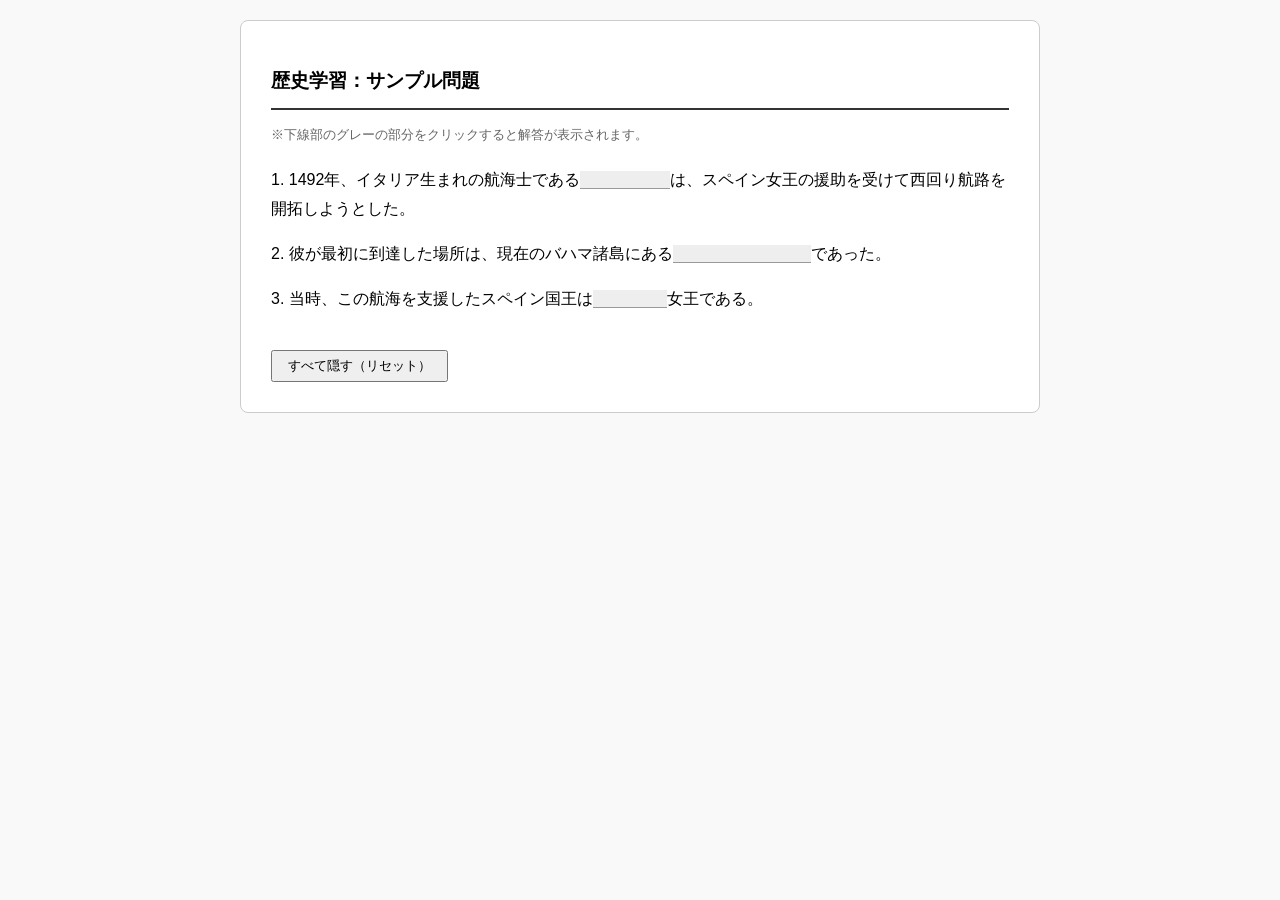
<file: history_sample.html>
<!DOCTYPE html>
<html lang="ja">
<head>
    <meta charset="UTF-8">
    <title>穴埋め学習サンプル</title>
    <style>
        body {
            font-family: "Helvetica Neue", Arial, "Hiragino Kaku Gothic ProN", "Hiragino Sans", sans-serif;
            line-height: 1.8;
            padding: 20px;
            max-width: 800px;
            margin: auto;
            background-color: #f9f9f9;
        }

        .content-box {
            background-color: #fff;
            padding: 30px;
            border: 1px solid #ccc;
            border-radius: 8px;
        }

        h1 {
            font-size: 1.2rem;
            border-bottom: 2px solid #333;
            padding-bottom: 10px;
        }

        /* 解答部分のスタイル */
        .answer {
            color: #d9534f; /* 解答の色（赤系） */
            font-weight: bold;
            border-bottom: 1px solid #333;
            cursor: pointer;
            padding: 0 5px;
            transition: background-color 0.3s;
        }

        /* まだクリックされていない（隠れている）状態 */
        .answer.hidden {
            color: transparent; /* 文字を透明にする */
            background-color: #eee; /* 伏せ字の部分をグレーにする */
            border-bottom: 1px solid #999;
        }

        /* マウスを乗せた時の動作 */
        .answer.hidden:hover {
            background-color: #ddd;
        }

        .hint {
            font-size: 0.8rem;
            color: #666;
            margin-bottom: 20px;
        }
    </style>
</head>
<body>

    <div class="content-box">
        <h1>歴史学習：サンプル問題</h1>
        <p class="hint">※下線部のグレーの部分をクリックすると解答が表示されます。</p>

        <div class="text-section">
            <p>
                1. 1492年、イタリア生まれの航海士である<span class="answer hidden">コロンブス</span>は、スペイン女王の援助を受けて西回り航路を開拓しようとした。
            </p>
            <p>
                2. 彼が最初に到達した場所は、現在のバハマ諸島にある<span class="answer hidden">サンサルバドル島</span>であった。
            </p>
            <p>
                3. 当時、この航海を支援したスペイン国王は<span class="answer hidden">イサベル</span>女王である。
            </p>
        </div>

        <button onclick="resetAnswers()" style="margin-top: 20px; padding: 5px 15px; cursor: pointer;">
            すべて隠す（リセット）
        </button>
    </div>

    <script>
        // すべての「answer」クラスを持つ要素を取得
        const answerElements = document.querySelectorAll('.answer');

        // 各要素にクリックイベントを追加
        answerElements.forEach(function(element) {
            element.addEventListener('click', function() {
                // 「hidden」クラスを取り除くことで解答を表示
                this.classList.toggle('hidden');
            });
        });

        // リセットボタン用の関数
        function resetAnswers() {
            answerElements.forEach(function(element) {
                element.classList.add('hidden');
            });
        }
    </script>

</body>
</html>
</file>
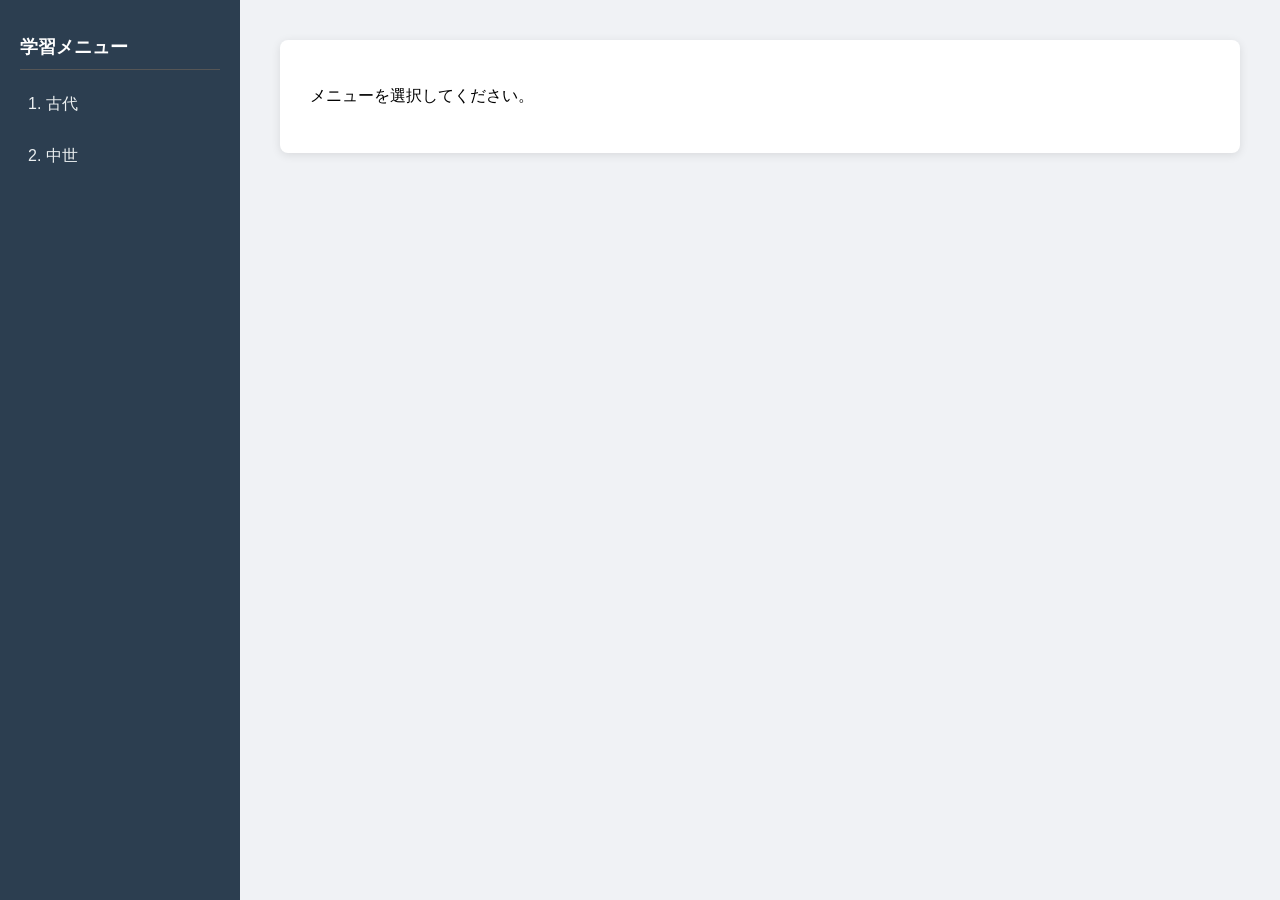
<file: menu.html>
<!DOCTYPE html>
<html lang="ja">
<head>
    <meta charset="UTF-8">
    <meta name="viewport" content="width=device-width, initial-scale=1.0">
    <title>歴史学習ナビゲーター</title>
    <link rel="stylesheet" href="style.css">
</head>
<body>

    <div class="container">
        <nav class="sidebar">
            <h2>学習メニュー</h2>
            <ul>
                <li><a href="#" onclick="loadContent('01_content-ancient.html')">1. 古代</a></li>
                <li><a href="#" onclick="loadContent('01_content-ancient.html')">2. 中世</a></li>
            </ul>
        </nav>

        <main class="main-area">
            <div id="main-content" class="content-box">
                <p>メニューを選択してください。</p>
            </div>
        </main>
    </div>

    <script src="script.js"></script>
</body>
</html>
</file>
<file: style.css>
/* 全体のレイアウト */
body {
    margin: 0;
    font-family: sans-serif;
    background-color: #f0f2f5;
    display: flex;
    height: 100vh;
}

.container {
    display: flex;
    width: 100%;
}

/* サイドバー（左） */
.sidebar {
    width: 200px;
    background-color: #2c3e50;
    color: white;
    padding: 20px;
    flex-shrink: 0;
}

.sidebar h2 {
    font-size: 1.1rem;
    border-bottom: 1px solid #555;
    padding-bottom: 10px;
}

.sidebar ul {
    list-style: none;
    padding: 0;
}

.sidebar li {
    margin: 15px 0;
}

.sidebar a {
    color: #ecf0f1;
    text-decoration: none;
    display: block;
    padding: 8px;
    border-radius: 4px;
}

.sidebar a:hover {
    background-color: #34495e;
}

/* メインエリア（右） */
.main-area {
    flex-grow: 1;
    padding: 40px;
    overflow-y: auto;
}

.content-box {
    background-color: #fff;
    padding: 30px;
    border-radius: 8px;
    box-shadow: 0 2px 10px rgba(0,0,0,0.1);
}

/* 穴埋め機能のスタイル */
.answer {
    color: #d9534f;
    font-weight: bold;
    border-bottom: 1px solid #333;
    cursor: pointer;
    padding: 0 5px;
}

.answer.hidden {
    color: transparent;
    background-color: #eee;
    border-bottom: 1px solid #999;
}
/* --- レスポンシブ対応（画面幅が768px以下の時） --- */
@media (max-width: 768px) {
    body {
        flex-direction: column; /* 縦並びにする */
    }

    .container {
        flex-direction: column;
    }

    .sidebar {
        width: 100%; /* 横幅いっぱい */
        height: auto;
        padding: 10px;
        box-sizing: border-box;
    }

    .sidebar h2 {
        text-align: center;
        margin-bottom: 5px;
    }

    .sidebar ul {
        display: flex; /* メニューを横に並べる */
        flex-wrap: wrap;
        justify-content: center;
        gap: 10px;
    }

    .sidebar li {
        margin: 5px 0;
    }

    .main-area {
        padding: 20px;
    }
}
</file>
